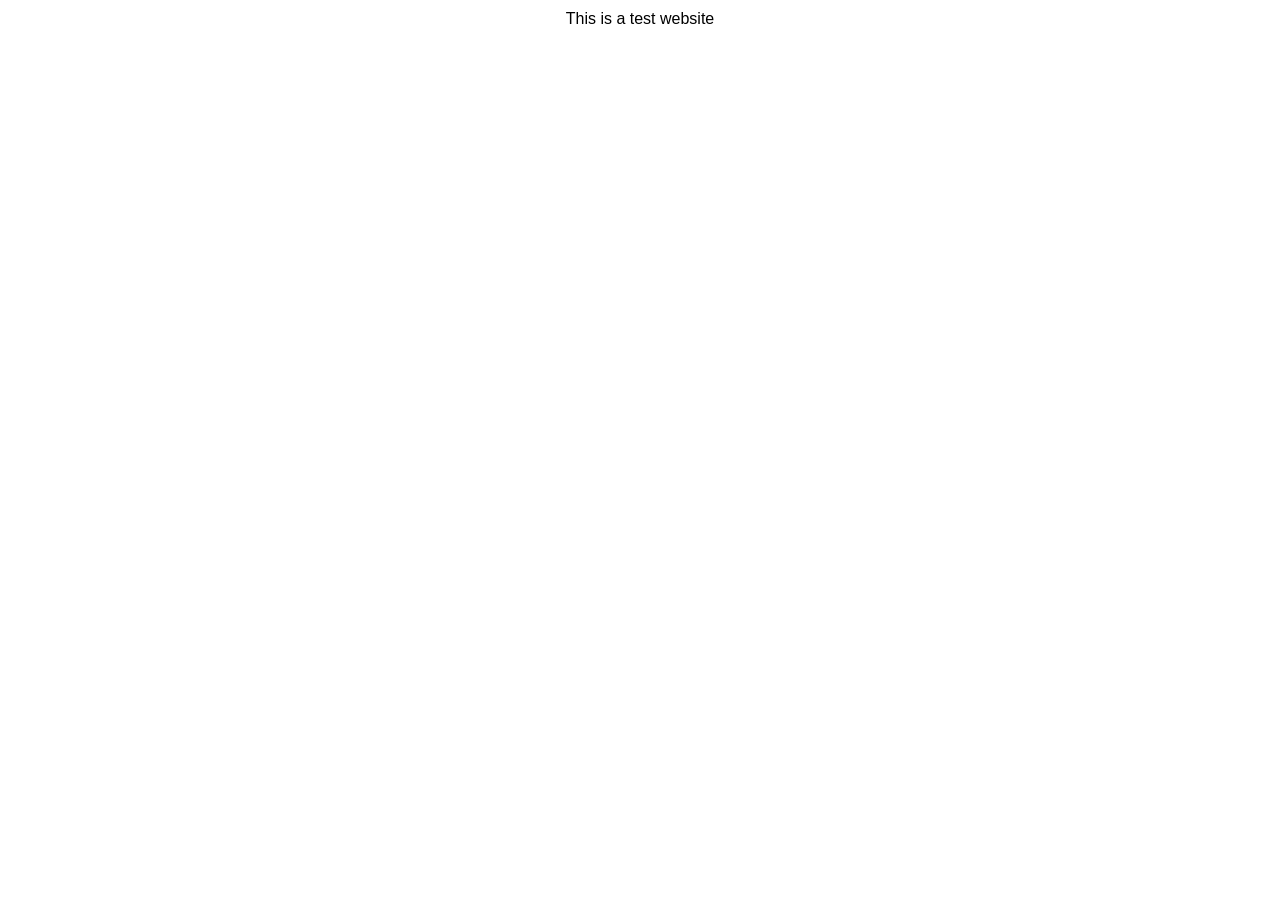
<file: website/index.html>
<html lang="en">
    <head>
        <title>Website</title>
        <link href="favicon.ico" rel="icon" type="image/x-icon" />
        <link href="favicon.ico" rel="shortcut icon" type="image/x-icon" />
        <link href="style.css" rel="stylesheet" type="text/css" />
    </head>

    <body>
        <div>
		 This is a test website
       </div>
    </body>

</html>
</file>
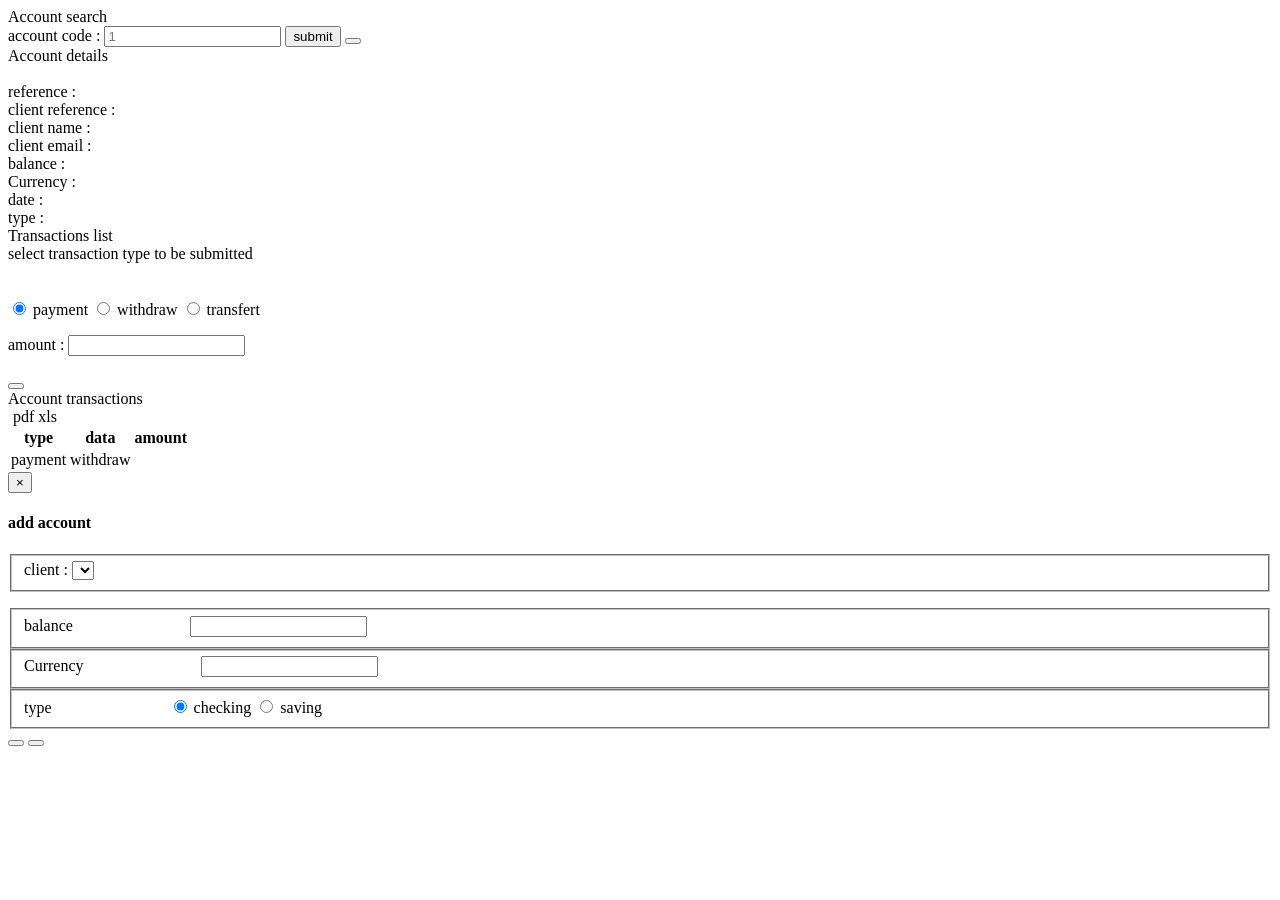
<file: kontu/WEB-INF/classes/templates/account.html>
<!DOCTYPE html>
<html lang="en"
      xmlns:th="http://www.thymeleaf.org">
     
<head>

	<title>kontu</title>
	
	<meta name="viewport" content="width=device-width, initial-scale=1" />
	<meta http-equiv="Content-Type" content="text/html; charset=utf-8" />
	<meta name="keywords" content="Motive Mag Responsive web template, 
	                               Bootstrap Web Templates, Flat Web Templates, 
	                               Andriod Compatible web template, 
	                               Smartphone Compatible web template, 
	                               free webdesigns for Nokia, Samsung, 
	                               LG, SonyErricsson, Motorola web design" />
	                               
	 <link th:href="@{/css/bootstrap.css}" rel="stylesheet"  type="text/css"   />
	 <link th:href="@{/css/style.css}" rel="stylesheet"  type="text/css"  />
	<link  th:href="@{/css/uikit.min.css}" rel="stylesheet"  type="text/css"/>
	<link  th:href="@{/css/dataTables.uikit.min.css}" rel="stylesheet"  type="text/css"/>
	 	 
	 <link rel="icon"  type="image/x-icon"  th:href="@{images/favicon.png}"  />
	 <style type="text/css">
	     .content-footer{
	                       margin-top: 27%;
	            }
	</style>
</head>

<body  onload="var x = document.getElementById('transfertdiv'); if(x) x.style.display = 'none'; x = document.getElementById('interest'); if(x) x.style.display = 'none';">
 
    
     <div th:replace="fragments/header :: header"></div>
        <div class="container-fluid">
         <div class="row">
           <div class="col-md-6">
              <div class="panel panel-default">
                 <div class="panel-heading">Account search</div>
                 <div class="panel-body">
                     <form  th:action="@{/searchaccount}"  method="get">
                        <div>
                           <label>account code : </label>
                           <input type="text" placeholder="1" name="reference" th:value="${reference}" required="true" />
                           <button type="submit" class="btn btn-default btn-sm">submit</button>
                             <button  type="button"
                            class="btn btn-success btn-sm pull-right" data-toggle="modal" data-target="#addmodal">
                                 <i class="glyphicon glyphicon-plus"></i>
                           </button>
                        </div>
                     </form>
                     <div class="text-danger" th:if="${exception}" th:text="${exception.message}"  ></div>
                 </div>
              </div>
              <div class="panel panel-default" th:if="${account}">
                 <div class="panel-heading">Account details</div>
                 <div class="panel-body">
                         <a  th:if="${account}"  type="button" style="margin-right: 5px;"
                             class="btn btn-danger btn-sm pull-right" th:href="@{'/deleteaccount?reference=' + ${account.reference}}" >
                              <i class="glyphicon glyphicon-remove"></i>
                        </a>
                        <div>
	                         <label>reference : </label>
	                         <label th:text="${account.reference}"></label>
                        </div>
                        <div>
		                     <label>client reference : </label>
		                     <label th:text="${account.client.reference}"></label>
	                     </div>
	                      <div>
		                     <label> client name : </label>
		                     <label th:text="${account.client.name}"></label>
	                     </div>
	                      <div>
		                     <label>client email : </label>
		                     <label th:text="${account.client.email}"></label>
                       </div>
                       <div>
	                     <label>balance : </label>
	                     <label th:text="${account.balance}"></label>
                     </div>
                     <div>
	                     <label>Currency : </label>
	                     <label th:text="${account.currency}"></label>
                     </div>
                     
                      <div>
	                     <label>date : </label>
	                     <label th:text="${account.creationDate}"></label>
                     </div>
                      <div>
	                     <label>type : </label>
	                     <label th:text="${(account.class.simpleName == 'CheckingAccount') ?  'checking' : 'saving'}"></label>
                     </div>
                 </div>
              </div>
           </div>
           <div class="col-md-6"  >
              <div class="panel panel-default" th:if="${account}" >
                 <div class="panel-heading">Transactions list</div>
                 <div class="panel-body">
                      <form  th:action="@{/submittransaction}"  method="post">
                           <input type="hidden" th:value="${reference}" name="accountreference" />
                           <div>
                              <label class="label label-info">            select transaction type to be submitted                </label>
                           </div>
                           <br></br>
                           <div>
                              <input type="radio" value="payment" name="type" checked="checked"
                                         onchange="$('#transfertdiv').hide();" required="true" />
                              <label>payment</label>
                              <input type="radio" value="withdraw" name="type" 
                                        onchange="$('#transfertdiv').hide();" required="true" />
                              <label>withdraw</label>
                              <input type="radio" value="transfert" name="type"
                                       onchange="$('#transfertdiv').show();" required="true" />
                              <label>transfert</label>
                           </div>
                            <p></p>
                            <div id="transfertdiv"  >
					             <div>
						            	 <fieldset class="pull-right" >
								              <label>Target Account : </label>
									          <select  name="toaccountreference" required="true"   style="width: 140px;">
									           <option value="-1" > </option>
												  <option th:each="ac:${accountlist}"
												  th:value="${ac.reference}" th:text="${ac.client.name  + '@' + ac.reference}" ></option>
											   </select>
										 </fieldset>
		                         </div>
					        </div>
					        <p></p>
                           <div >
		                        <label>amount : </label>
		                        <input type="text"  name="amount"  required="true" />
					        </div>
					        <p></p>
					         <div class="text-danger" th:if="${transactionexception}" th:text="${transactionexception}"  ></div>
					          <button type="submit" class="btn btn-default"><i class="glyphicon glyphicon-ok"></i></button>
                      </form>
                     
                 </div>
              </div>
                   <div class="panel panel-default" th:if="${transactions}">
                 <div class="panel-heading">Account transactions</div>
                 <div class="panel-body">
                        <a type="button" th:href="@{'/pdfexportaccount?reference=' + ${account.reference}}" style="margin-left: 5px;"  
                        class="btn btn-default btn-xs pull-right">pdf</a>
						<a type="button" th:href="@{'/xlsxexportaccount?reference=' + ${account.reference}}" 
						class="btn btn-default btn-xs pull-right" style="margin-right: 5px;">xls</a>
						<div class="table-responsive">
                        <table class="uk-table uk-table-hover uk-table-striped" id='transcations'>
								    <thead>
								      <tr>
								        <th>type</th> 
								        <th>data</th>
								        <th>amount</th>
								      </tr>
								    </thead>
								    <tbody>
								      <tr th:each="transaction:${transactions}" >
								        <td th:if="${transaction.class.simpleName} == 'PaymentTransaction' ">payment</td>
								        <td th:if="${transaction.class.simpleName} == 'WithdrawalTransaction' ">withdraw</td>
								        <td  th:text="${transaction.date}" ></td>
								        <td  th:text="${transaction.amount}" ></td>
								      </tr>
								    </tbody>
						</table>
						</div>
                 </div>
              </div>
           </div>
		  </div> 
		</div> 
       <div th:replace="fragments/footer :: footer"></div>
		   
              <div id="addmodal" class="modal fade" role="dialog">
					  <div class="modal-dialog">
					        <form th:action="@{/addaccount}"  method="post" >
							    <div class="modal-content">
								      <div class="modal-header">
								        <button type="button" class="close" data-dismiss="modal">&times;</button>
								        <h4 class="modal-title">add account</h4>
								      </div>
								      <div class="modal-body">
								         <fieldset class="pull-right" >
								              <label>client : </label>
									          <select  name="clientReference" required="true" >
									           <option value="-1" > </option>
												  <option th:each="cl:${clientlist}"
												  th:value="${cl.reference}" th:text="${cl.name}" ></option>
											   </select>
										 </fieldset>
										 <p></p>
                                          <fieldset>
				                               <label style="padding-right:113px;" >balance</label>
				                               <input type="text" name="balance"  required="true"  />
                                          </fieldset>
                                          <fieldset>
				                               <label style="padding-right:113px;" >Currency</label>
				                               <input type="text" name="balance"  required="true"  />
                                          </fieldset>
								          <fieldset>
								              <label style="padding-right:113px;" >type</label>
				                              <input type="radio" value="checking" name="type" checked="checked"  required="true"/>
				                              <label>checking</label>
				                              <input type="radio" value="saving" name="type"  required="true" />
				                              <label>saving</label>
				                          </fieldset>
									  </div>
								      <div class="modal-footer">
								          <button type="submit" class="btn btn-default btn-sm" >
								                <i class="glyphicon glyphicon-ok"></i>
								          </button>
								          <button type="button" class="btn btn-default btn-sm" data-dismiss="modal">
								               <i class="glyphicon glyphicon-remove"></i>
								          </button>
								      </div>
					             </div>
					         </form>
		            </div>
           </div>

     <script th:src="@{/js/jquery.js}" type="text/javascript" ></script>
     <script th:src="@{/js/bootstrap.js}" type="text/javascript" ></script>
     <script   th:src="@{/js/jqtable.js}" type="text/javascript" ></script>
	 <script   th:src="@{/js/bootstraptable.js}" type="text/javascript" ></script>
	 <script   th:src="@{/js/datatabletheme.js}" type="text/javascript" ></script>
	 <script th:inline="javascript" >

   /*<![CDATA[*/
	
	var path = /*[[@{/}]]*/; 

		   $("#foooter").css("bottom", "-100px");

	
	    $('#transcations').DataTable({
	        "pagingType": "numbers",
	        "bSort" : false,
	        "lengthMenu": [[3, 5, 15, 15, -1], [3, 5, 15, 15, "All"]]
	          });

        
        /*]]>*/
	</script>
 </body>
</html>
</file>
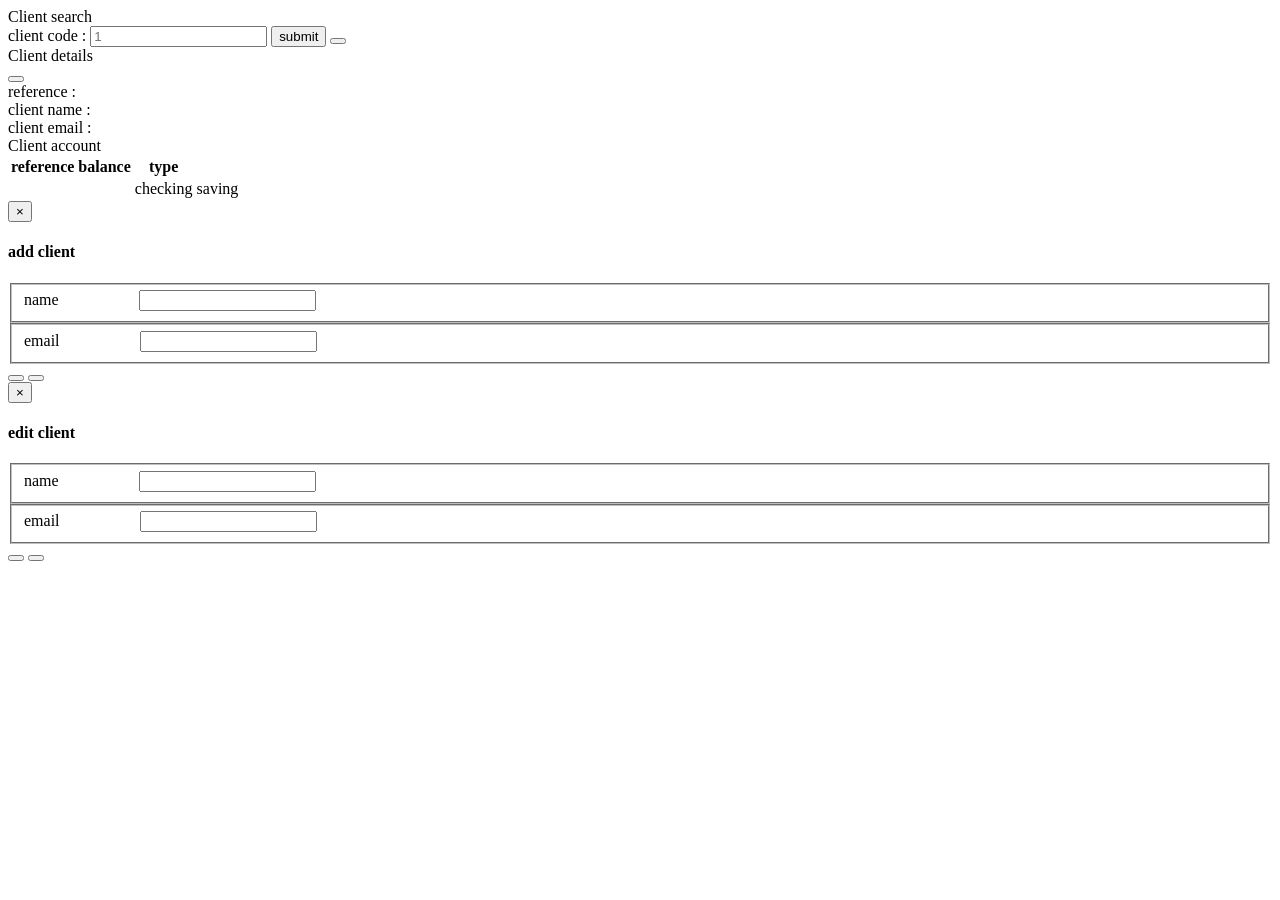
<file: kontu/WEB-INF/classes/templates/client.html>
<!DOCTYPE html>
<html lang="en"
      xmlns:th="http://www.thymeleaf.org">
     
<head>

	<title>kontu</title>
	
	<meta name="viewport" content="width=device-width, initial-scale=1" />
	<meta http-equiv="Content-Type" content="text/html; charset=utf-8" />
	<meta name="keywords" content="Motive Mag Responsive web template, 
	                               Bootstrap Web Templates, Flat Web Templates, 
	                               Andriod Compatible web template, 
	                               Smartphone Compatible web template, 
	                               free webdesigns for Nokia, Samsung, 
	                               LG, SonyErricsson, Motorola web design" />
	                               
	 <link th:href="@{/css/bootstrap.css}" rel="stylesheet"  type="text/css"   />
	 <link th:href="@{/css/style.css}" rel="stylesheet"  type="text/css"  />
	 <link  th:href="@{/css/uikit.min.css}" rel="stylesheet"  type="text/css"/>
	<link  th:href="@{/css/dataTables.uikit.min.css}" rel="stylesheet"  type="text/css"/>
	 
	<link rel="icon"  type="image/x-icon"  th:href="@{images/favicon.png}"  />
	<style type="text/css">
	     .content-footer{
	                       margin-top: 27%;
	            }
	</style>
</head>

<body  onload="var x = document.getElementById('transfertdiv'); if(x) x.style.display = 'none';">
 
    
     <div th:replace="fragments/header :: header"></div>
        <div class="container-fluid">
         <div class="row">
           <div class="col-md-6">
              <div class="panel panel-default">
                 <div class="panel-heading">Client search</div>
                 <div class="panel-body">
                     <form  th:action="@{/searchclient}"  method="get">
                        <div>
                           <label>client code : </label>
                           <input type="text" placeholder="1" required="true" name="reference" th:value="${reference}" />
                           <button type="submit" class="btn btn-default btn-sm">submit</button>
                           <button  type="button"
                            class="btn btn-success pull-right  btn-sm" data-toggle="modal" data-target="#addmodal"  >
                                 <i class="glyphicon glyphicon-plus"></i>
                           </button>
                        </div>
                     </form>
                     <div class="text-danger" th:if="${exception}" th:text="${exception.message}"  ></div>
                 </div>
              </div>
              <div class="panel panel-default" th:if="${client}">
                 <div class="panel-heading">Client details</div>
                 <div class="panel-body">
                        <button  type="button"
                                    class="btn btn-warning btn-sm pull-right" th:onclick="'edit(\'' + ${client.reference} + '\');'">
                                                                                         
                              <i class="glyphicon glyphicon-cog"></i>
                        </button>
                         <a   th:if="${client}" type="button" style="margin-right: 5px;"
                             class="btn btn-danger btn-sm pull-right" th:href="@{'/deleteclient?reference=' + ${client.reference}}">
                              <i class="glyphicon glyphicon-remove"></i>
                          </a>
                        <div>
	                          <label>reference : </label>
	                          <label th:text="${client.reference}"></label>
                         </div>
	                      <div>
		                     <label> client name : </label>
		                     <label th:text="${client.name}"></label>
	                     </div>
	                      <div>
		                     <label>client email : </label>
		                     <label th:text="${client.email}"></label>
                       </div>
                 </div>
              </div>
           </div>
           <div class="col-md-6"  >
              <div class="panel panel-default" th:if="${accounts}">
                 <div class="panel-heading">Client account</div>
                 <div class="panel-body">
                   <div class="table-responsive">
                        <table class="uk-table uk-table-hover uk-table-striped" id='accounts'>
								    <thead>
								      <tr>
								        <th>reference</th> 
								        <th>balance</th>
								        <th>type</th>
								      </tr>
								    </thead>
								    <tbody>
								      <tr th:each="account:${accounts}" >
								        <td><a th:href="@{'/searchaccount?reference=' + ${account.reference}}"  th:text="${account.reference}" ></a></td>
								        <td  th:text="${account.balance}" ></td>
								        <td th:if="${account.class.simpleName} == 'CheckingAccount' ">checking</td>
								        <td th:if="${account.class.simpleName} == 'SavingAccount' ">saving</td>
								      </tr>
								    </tbody>
						</table>
						</div>
                 </div>
              </div>
           </div>
		 </div>
	   </div>
  
             <div id="addmodal" class="modal fade" role="dialog">
					  <div class="modal-dialog">
					        <form th:action="@{/addclient}"  method="post"   >
							    <div class="modal-content">
								      <div class="modal-header">
								        <button type="button" class="close" data-dismiss="modal">&times;</button>
								        <h4 class="modal-title">add client</h4>
								      </div>
								      <div class="modal-body">
                                            <fieldset>
				                               <label style="padding-right:76px;" >name</label>
				                               <input type="text" name="name"  required="true" />
                                          </fieldset>
                                           <fieldset>
				                               <label style="padding-right:76px;" >email</label>
				                               <input type="text" name="email" required="true"   />
                                          </fieldset>
								      </div>
								      <div class="modal-footer">
								          <button type="submit" class="btn btn-default  btn-sm" >
								                <i class="glyphicon glyphicon-ok"></i>
								          </button>
								          <button type="button" class="btn btn-default  btn-sm" data-dismiss="modal">
								               <i class="glyphicon glyphicon-remove"></i>
								          </button>
								      </div>
					             </div>
					         </form>
		            </div>
           </div>
           
           
           
            <div id="editmodal" class="modal fade" role="dialog">
					  <div class="modal-dialog">
					        <form th:action="@{/editclient}"   method="post" >
							    <div class="modal-content">
								      <div class="modal-header">
								        <button type="button" class="close" data-dismiss="modal">&times;</button>
								        <h4 class="modal-title">edit client</h4>
								      </div>
								      <input type="hidden" th:value="${reference}" name="reference" />
								      <div class="modal-body">
                                            <fieldset>
				                               <label style="padding-right:76px;" >name</label>
				                               <input type="text" id="name" name="name" required="true"  />
                                          </fieldset>
                                           <fieldset>
				                               <label style="padding-right:76px;" >email</label>
				                               <input type="text" id="email" name="email"  required="true" />
                                          </fieldset>
								      </div>
								      <div class="modal-footer">
								          <button type="submit" class="btn btn-default  btn-sm" >
								                <i class="glyphicon glyphicon-ok"></i>
								          </button>
								          <button type="button" class="btn btn-default  btn-sm" data-dismiss="modal">
								               <i class="glyphicon glyphicon-remove"></i>
								          </button>
								      </div>
					             </div>
					         </form>
		            </div>
           </div>
		   
		   
     <div th:replace="fragments/footer :: footer"></div>
     
     <script th:src="@{/js/jquery.js}" type="text/javascript" ></script>
     <script th:src="@{/js/bootstrap.js}" type="text/javascript" ></script>
       <script   th:src="@{/js/jqtable.js}" type="text/javascript" ></script>
	 <script   th:src="@{/js/bootstraptable.js}" type="text/javascript" ></script>
	<script   th:src="@{/js/datatabletheme.js}" type="text/javascript" ></script>
	<script th:inline="javascript" >

   /*<![CDATA[*/
	
	var path = /*[[@{/}]]*/; 
	
	    $('#accounts').DataTable({
	        "pagingType": "numbers",
	        "bSort" : false,
	        "lengthMenu": [[3, 5, 15, 15, -1], [3, 5, 15, 15, "All"]]
	          });

	    function edit(ref){
       	 $.get( path+"findclient", {reference : ref }, function(data, status){
       	        editdata(data);
       	    });
             }


       function editdata(data){
       	   $('#reference').val(data.reference);
       	   $('#name').val(data.name);
           $('#email').val(data.email);
      
       	  $('#editmodal').modal('show');
           }
       /*]]>*/
	</script>
 </body>
</html>
</file>
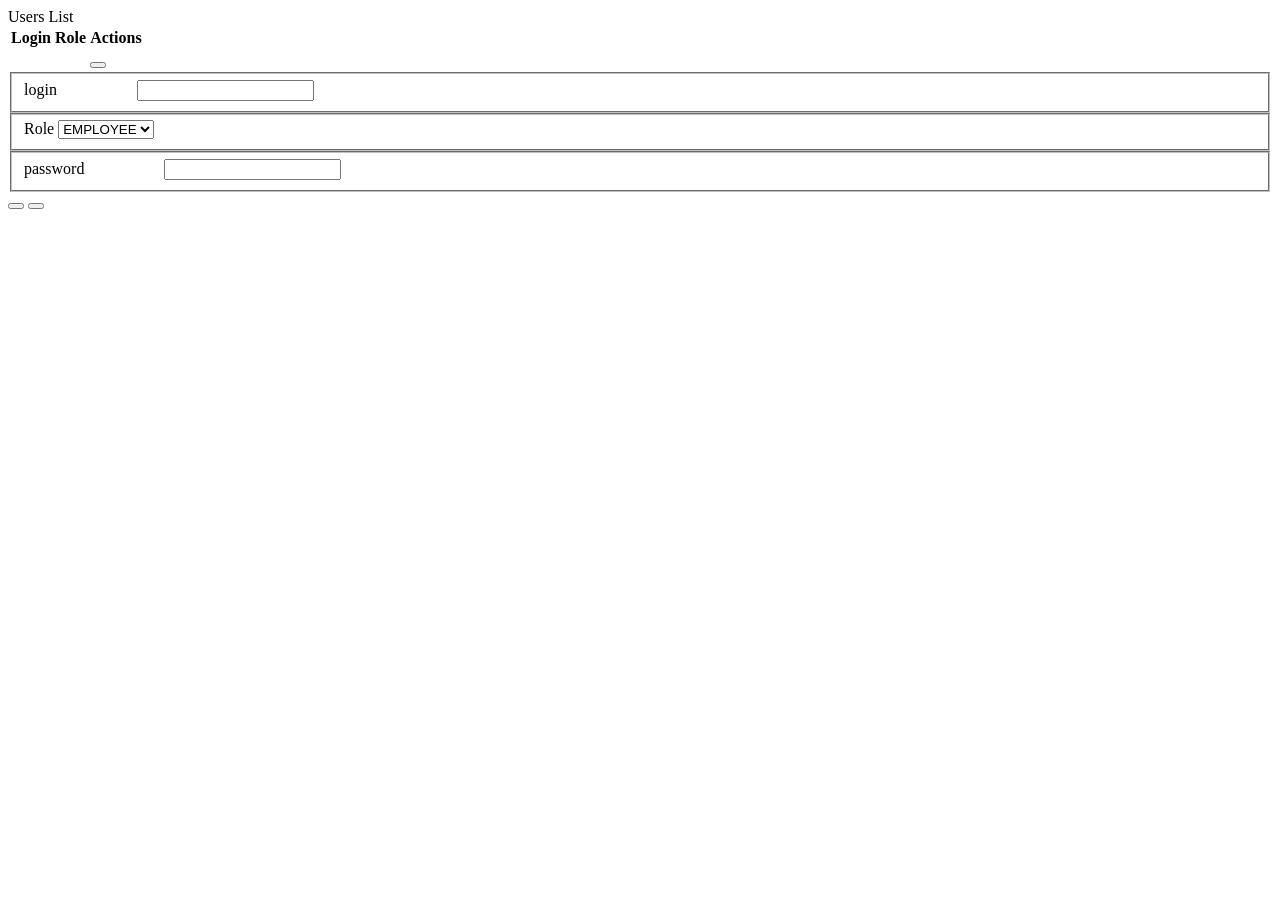
<file: kontu/WEB-INF/classes/templates/employees.html>
<!DOCTYPE html>
<html lang="en"
      xmlns:th="http://www.thymeleaf.org">
     
<head>

	<title>kontu</title>
	
	<meta name="viewport" content="width=device-width, initial-scale=1" />
	<meta http-equiv="Content-Type" content="text/html; charset=utf-8" />
	<meta name="keywords" content="Motive Mag Responsive web template, 
	                               Bootstrap Web Templates, Flat Web Templates, 
	                               Andriod Compatible web template, 
	                               Smartphone Compatible web template, 
	                               free webdesigns for Nokia, Samsung, 
	                               LG, SonyErricsson, Motorola web design" />
	                               
	 <link th:href="@{/css/bootstrap.css}" rel="stylesheet"  type="text/css"   />
	 <link th:href="@{/css/style.css}" rel="stylesheet"  type="text/css"  />
	<link  th:href="@{/css/uikit.min.css}" rel="stylesheet"  type="text/css"/>
	<link  th:href="@{/css/dataTables.uikit.min.css}" rel="stylesheet"  type="text/css"/>
	 	 
	 <link rel="icon"  type="image/x-icon"  th:href="@{images/favicon.png}"  />
	 <style type="text/css">
	     .content-footer{
	                       margin-top: 27%;
	            }
	</style>
 </head>
 <body> 
    
     <div th:replace="fragments/header :: header"></div>
        <div class="container-fluid">
           <div class="row" >
            <div class="col-md-6">
              <div class="panel panel-default">
                 <div class="panel-heading">Users List</div>
                 <div class="panel-body">
				    <div class="table-responsive">
                        <table class="uk-table uk-table-hover uk-table-striped" id='users'>
								    <thead>
								      <tr>
								        <th>Login</th>
								        <th>Role</th> 
								        <th>Actions</th> 
								      </tr>
								    </thead>
								    <tbody>
								      <tr th:each="u:${users}" >
								        <td  th:text="${u.login}" ></td>
								        <td  th:text="${u.role}" ></td>
								        <td>
								            <button type="submit" class="btn btn-default  btn-sm" th:onclick="'update(\'' + ${u.reference} + '\', \'' + ${u.login} + '\', \'' + ${u.role} + '\');'"  >
								                <i class="glyphicon glyphicon-cog"></i>
								            </button>
								            <a type="button" class="btn btn-default  btn-sm"  th:href="@{'/deleteuser?reference=' + ${u.reference}}">
								               <i class="glyphicon glyphicon-remove"></i>
								            </a>
								        </td>
								      </tr>
								    </tbody>
						</table>
						</div>
		           </div> 
		       </div>
             </div> 
             <div class="col-md-6">
                     <form th:action="@{/senduser}"  method="post" >
                         <input type="hidden" id="reference"  value="-1" name="reference" />
	                     <fieldset>
	                         <label style="padding-right:76px;" >login</label>
	                         <input type="text"  id="login" name="login"  required="true" />
	                     </fieldset>
	                     <fieldset>
				              <label>Role</label>
					          <select  name="role" id="role" required="true" >
					             <option value="EMPLOYEE" >EMPLOYEE</option>
					             <option value="ADMIN" >ADMIN</option>
							   </select>
						 </fieldset>
	                     <fieldset>
	                         <label style="padding-right:76px;" >password</label>
	                         <input type="text" id="password" name="password"    />
	                    </fieldset>
	                    <button type="submit" class="btn btn-default  btn-sm" >
								 <i class="glyphicon glyphicon-ok"></i>
			            </button>
			            <button type="button" class="btn btn-default  btn-sm" onclick="reset();" >
			               <i class="glyphicon glyphicon-remove"></i>
			             </button>
                    </form>
             </div>   
            </div>    
       </div>       
        
                        
     <div th:replace="fragments/footer :: footer"></div>
       
     <script th:src="@{/js/jquery.js}" type="text/javascript" ></script>
     <script th:src="@{/js/bootstrap.js}" type="text/javascript" ></script>
     <script   th:src="@{/js/jqtable.js}" type="text/javascript" ></script>
	 <script   th:src="@{/js/bootstraptable.js}" type="text/javascript" ></script>
	 <script   th:src="@{/js/datatabletheme.js}" type="text/javascript" ></script>
	 <script th:inline="javascript" >

   /*<![CDATA[*/
	
	var path = /*[[@{/}]]*/; 

		   $("#foooter").css("bottom", "-100px");

	
	    $('#users').DataTable({
	        "pagingType": "numbers",
	        "bSort" : false,
	        "lengthMenu": [[3, 5, 15, 15, -1], [3, 5, 15, 15, "All"]]
	          });

        function update(reference, login, role){
        	$('#reference').val(reference);
        	$('#login').val(login);
        	$('#role').val(role);
            }
        
        
        function reset(){
        	$('#reference').val(-1);
        	$('#login').val('');
        	$('#role').val('employee');
        	$('#password').val('');
            }
        
        /*]]>*/
	</script>
 </body>
</html>
</file>
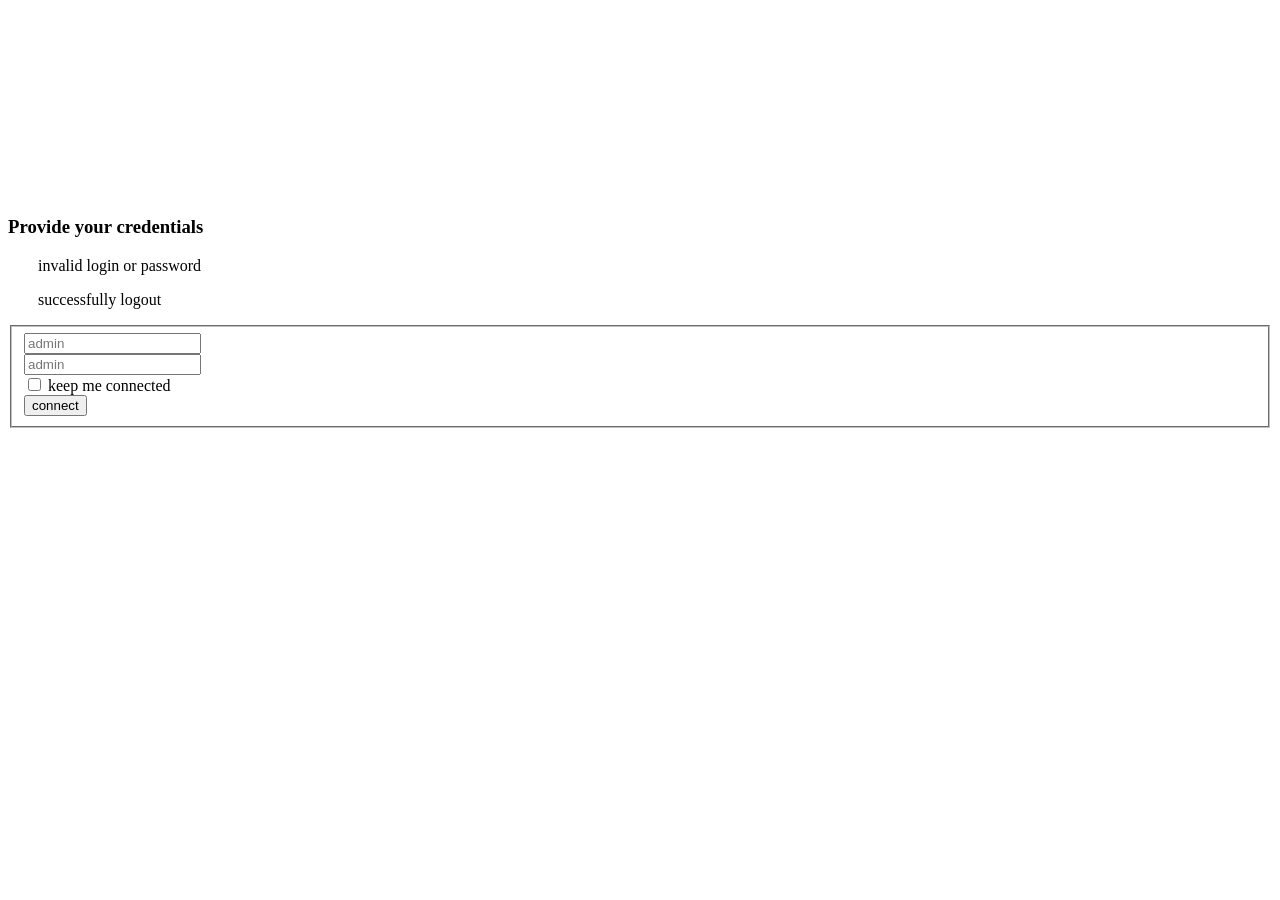
<file: kontu/WEB-INF/classes/templates/login.html>
<!DOCTYPE html>
<html xmlns:th="http://www.thymeleaf.org">
    <head lang="en">
    <meta http-equiv="Content-Type" content="text/html; charset=UTF-8"/>
      <meta charset="utf-8" />
	<meta name="viewport" content="width=device-width, initial-scale=1, maximum-scale=1, user-scalable=no"></meta>
    <link th:href="@{/css/bootstrap.css}" rel="stylesheet"  type="text/css"   />
   <link rel="icon"  type="image/x-icon"  th:href="@{images/favicon.png}"  />
	<title>kontu</title>
	<style type="text/css">
	   .content-footer{
	                   text-align: center;
	            }
	     a{
	           color: brown;
	            }       
	</style>
	</head>
	<body>
       <div class="container">
			    <div class="row" style="padding-top:15%">
					<div class="col-md-4 col-md-offset-4">
			    		<div class="panel panel-default">
						  	<div class="panel-heading">
						    	<h3 class="panel-title text-center">Provide your credentials</h3>
						 	</div>
							<div  th:if="${param.error != null}" class="alert alert-danger" style="margin-top: 15px; width: 83%;margin-left: 30px;" >
									<p>invalid login or password </p>
							</div>
							<div  th:if="${param.logout != null}" class="alert alert-success" style="margin-top: 15px; width: 83%;margin-left: 30px;">
									<p>successfully logout</p>
								</div>
						  	<div class="panel-body">
						    	<form th:action="@{/login}" method="post" >
					                    <fieldset>
								    		<div class="form-group">
								    			<input class="form-control" placeholder="admin" name="lg"  
								    			type="text" value=""></input>
								    		</div>
								    		<div class="form-group">
								    			<input class="form-control" placeholder="admin" name="ps" 
								    			type="password" value=""></input>
								    		</div>
								    		<div class="input-group input-sm">
                                                <div class="checkbox">
                                                        <label><input type="checkbox" id="rm" 
                                                        name="rm"></input> keep me connected</label>  
                                                </div>
                                            </div>
								    		<button class="btn btn-lg btn-info btn-block" type="submit" >
								    		    connect <i class="glyphicon glyphicon-chevron-right" ></i>
								    		</button>
								    	</fieldset>
						      	</form>
						    </div>
						</div>
					</div>
				</div>
			</div>
			
			<div th:replace="fragments/footer :: footer"></div>
			<script th:src="@{/js/jquery.js}" type="text/javascript" ></script>
            <script th:src="@{/js/bootstrap.js}" type="text/javascript" ></script>
	</body>
</html>
</file>
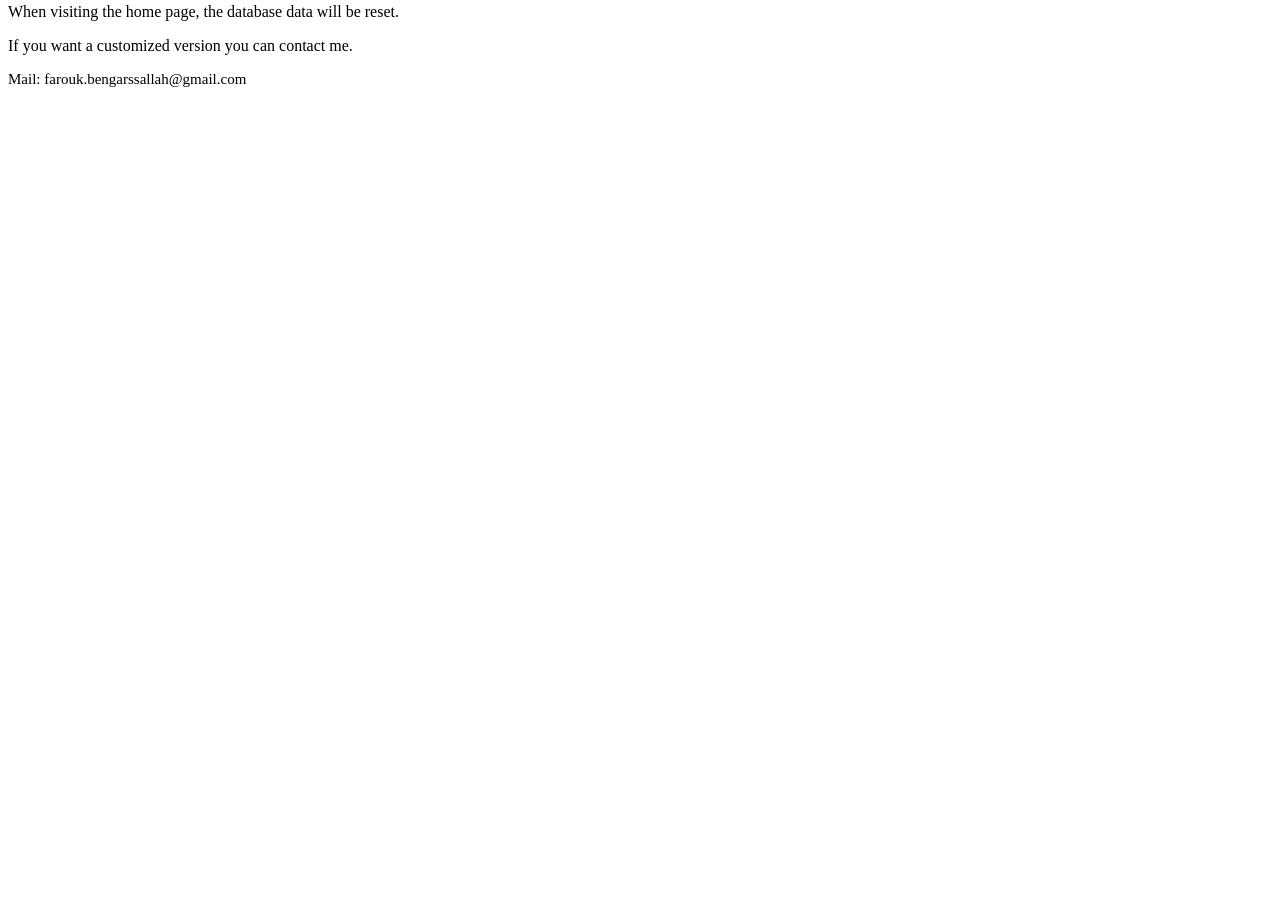
<file: kontu/WEB-INF/classes/templates/welcome.html>
<!DOCTYPE html>
<html lang="en"
      xmlns:th="http:www.thymeleaf.org" 
      xmlns:sec="http:www.thymeleaf.org/thymeleaf-extras-springsecurity4">
     
<head>

	<title>kontu</title>
	
	<meta name="viewport" content="width=device-width, initial-scale=1" />
	<meta http-equiv="Content-Type" content="text/html; charset=utf-8" />
	<meta name="keywords" content="Motive Mag Responsive web template, 
	                               Bootstrap Web Templates, Flat Web Templates, 
	                               Andriod Compatible web template, 
	                               Smartphone Compatible web template, 
	                               free webdesigns for Nokia, Samsung, 
	                               LG, SonyErricsson, Motorola web design" />
	                               
	 <link th:href="@{/css/bootstrap.css}" rel="stylesheet"  type="text/css"   />
	 <link th:href="@{/css/style.css}" rel="stylesheet"  type="text/css"  />
	 <link th:href="@{/css/slider.css}" rel="stylesheet"  type="text/css"  />
	 <link th:href="@{/css/slidertheme.css}" rel="stylesheet"  type="text/css"  />
	 
	 <link rel="icon"  type="image/x-icon"  th:href="@{images/favicon.png}"  />
</head>

<body >

	  <div th:replace="fragments/header :: header"></div>
	  
	      <div class="alert alert-info alert-dismissable pull-right" style="width: 17%;margin-right: 40px; margin-top: -143px;">
		    <a href="#" class="close" data-dismiss="alert" aria-label="close">x</a>
		    <strong>Notification</strong> When visiting the home page, the database data will be reset
		  </div> 
	  
	     <div class="container-fluid">
	           <div class="panel panel-default">
                       <div class="panel-body">
                            <p>This project is a simulation for a bank account platefrom. You can found the project in <a href="http://github.com/FaroukBENGHARSSALLAH/kontu" target="_blank" >Github</a></p>
                            <p>To check the databse tables, visit <a href="/h2-console" target="_blank" > h2-console </a></p>
                            <p>When visiting the home page, the database data will be reset.</p>
                            <p>If you want a customized version you can contact me.</p>
                            <p style="font-size: 15px;">Mail: farouk.bengarssallah@gmail.com</p>
                       </div>
			   </div> 
	     </div>
	 
	 <div th:replace="fragments/footer :: footer"></div>
	 
	 
     <script th:src="@{/js/jquery.js}" type="text/javascript" ></script>
     <script th:src="@{/js/bootstrap.js}" type="text/javascript" ></script>
     
   
	
 </body>
</html>
</file>
<file: website/style.css>
/*
  Licensed to the Apache Software Foundation (ASF) under one or more
  contributor license agreements.  See the NOTICE file distributed with
  this work for additional information regarding copyright ownership.
  The ASF licenses this file to You under the Apache License, Version 2.0
  (the "License"); you may not use this file except in compliance with
  the License.  You may obtain a copy of the License at

      http://www.apache.org/licenses/LICENSE-2.0

  Unless required by applicable law or agreed to in writing, software
  distributed under the License is distributed on an "AS IS" BASIS,
  WITHOUT WARRANTIES OR CONDITIONS OF ANY KIND, either express or implied.
  See the License for the specific language governing permissions and
  limitations under the License.
*/
body {
    margin: 10px 20px;
    text-align: center;
    font-family: Arial, sans-serif;
}

h1, h2, h3, h4, h5, h6, p, ul, ol {
    margin: 0 0 0.5em;
}
h1 {
    font-size: 18pt;
    margin: 0.5em 0 0;
}
h2 {
    font-size: 16pt;
}
h3 {
    font-size: 13pt;
}
h4 {
    font-size: 12pt;
}
h5 {
    font-size: 11pt;
}
p {
    font-size: 11pt
}

ul {
    margin: 0;
    padding: 0 0 0 0.25em;
    text-indent: 0;
    list-style: none;
}
li {
    margin: 0;
    padding: 0 0 0.25em;
    text-indent: 0;
    font-size: 80%;
}

pre {
    text-indent: 0.25em;
    width: 90%;
    font-size: 90%;
}

br.separator {
    margin: 0;
    padding: 0;
    clear: both;
}

a img {
    border: 0 none;
}

.container {
    padding: 10px;
    margin: 0 0 10px;
}

.col20 {
    float: left;
    width: 20%;
}

.col25 {
    float: left;
    width: 25%;
}

#wrapper {
    display: block;
    margin: 0 auto;
    text-align: left;
    min-width: 720px;
    max-width: 1000px;
}
.curved {
    border-radius: 10px;
    -moz-border-radius: 10px;
    -webkit-border-radius: 10px;
    -khtml-border-radius: 10px;
}

#navigation {
    background: #eee url(bg-nav.png) repeat-x top left;
    margin: 0 0 10px;
    padding: 0;
}
#navigation span {
    float: left;
}
#navigation span a {
    display: block;
    padding: 10px;
    font-weight: bold;
    text-shadow: 1px 1px 1px #fff;
}
#navigation span a:link,
#navigation span a:visited,
#navigation span a:hover,
#navigation span a:active {
    color: #666;
    text-decoration: none;
}
#navigation span#nav-help {
    float: right;
    margin-right: 0;
}

#asf-box {
    height: 40px;
    background: #fff url(asf-logo-wide.svg) no-repeat top right;}
#asf-box h1 {
    padding: 0;
    margin: 0;
}

#upper {
    background: #fff url(bg-upper.png) repeat-x top left;
}

#congrats {
    text-align: center;
    padding: 10px;
    margin: 0 40px 20px;
    background-color: #9c9;
}
#congrats h2 {
    font-size: 14pt;
    padding: 0;
    margin: 0;
    color: #fff;
}

#notice {
    float: left;
    width: 560px;
    color: #696;
}
#notice a:link,
#notice a:visited,
#notice a:hover,
#notice a:active {
    color: #090;
    text-decoration: none;
}
#notice img,
#notice #tasks {
    float: left;
}
#tasks a:link,
#tasks a:visited,
#tasks a:hover,
#tasks a:active {
    text-decoration: underline;
}
#notice img {
    margin-right: 20px;
}

#actions {
    float: right;
    width: 140px;
}

#actions .button {
    display: block;
    padding: 0;
    height: 36px;
    background: url(bg-button.png) no-repeat top left;
}

#actions .button a {
    display: block;
    padding: 0;
}

#actions .button a:link,
#actions .button a:visited,
#actions .button a:hover,
#actions .button a:active {
    color: #696;
    text-decoration: none;
}

#actions .button a span {
    display: block;
    padding: 6px 10px;
    color: #666;
    text-shadow: 1px 1px 1px #fff;
    font-size: 10pt;
    font-weight: bold;
}

#middle {
    background: #eef url(bg-middle.png) repeat-x top left;
    margin: 20px 0;
    padding: 1px 10px;
}
#middle h3 {
    margin: 0 0 10px;
    color: #033;
}
#middle p {
    font-size: 10pt;
}
#middle a:link,
#middle a:visited,
#middle a:hover,
#middle a:active {
    color: #366;
    font-weight: bold;
}
#middle .col25 .container {
    padding: 0 0 1px;
}

#developers {
    float: left;
    width: 40%;
}
#security {
    float: right;
    width: 50%;
}

#lower {
    padding: 0;
}

#lower a:link,
#lower a:visited,
#lower a:hover,
#lower a:active {
    color: #600;
}

#lower strong a:link,
#lower strong a:visited,
#lower strong a:hover,
#lower strong a:active {
    color: #c00;
}

#lower h3 {
    color: #963;
    font-size: 14pt;
}
#lower h4 {
    font-size: 12pt;
}
#lower ul {
    padding: 0;
    margin: 0.5em 0;
}
#lower p,
#lower li {
    font-size: 9pt;
    color: #753;
    margin: 0 0 0.1em;
}
#lower li {
    padding: 3px 5px;
}
#lower li strong {
    color: #a53;
}
#lower li#list-announce {
    border: 1px solid #f90;
    background-color: #ffe8c8;
}
#lower p {
    font-size: 10.5pt;
}

#low-manage,
#low-docs,
#low-help {
    float: left;
    width: 32%;
}
#low-docs {
    margin: 0 0 0 2.2%;
}
#low-help {
    float: right;
}

#low-manage div,
#low-docs div,
#low-help div {
    min-height: 280px;
    border: 3px solid #ffdc75;
    background-color: #fff1c8;
    padding: 10px;
}

#footer {
    padding: 0;
    margin: 20px 0;
    color: #999;
    background-color: #eee;
}
#footer h4 {
    margin: 0 0 10px;
    font-size: 10pt;
}
#footer p {
    margin: 0 0 10px;
    font-size: 10pt;
}
#footer ul {
    margin: 6px 0 1px;
    padding: 0;
}
#footer li {
    margin: 0;
    font-size: 9pt;
}

#footer a:link,
#footer a:visited,
#footer a:hover,
#footer a:active {
    color: #666;
}

.copyright {
    font-size: 10pt;
    color: #666;
}
</file>
